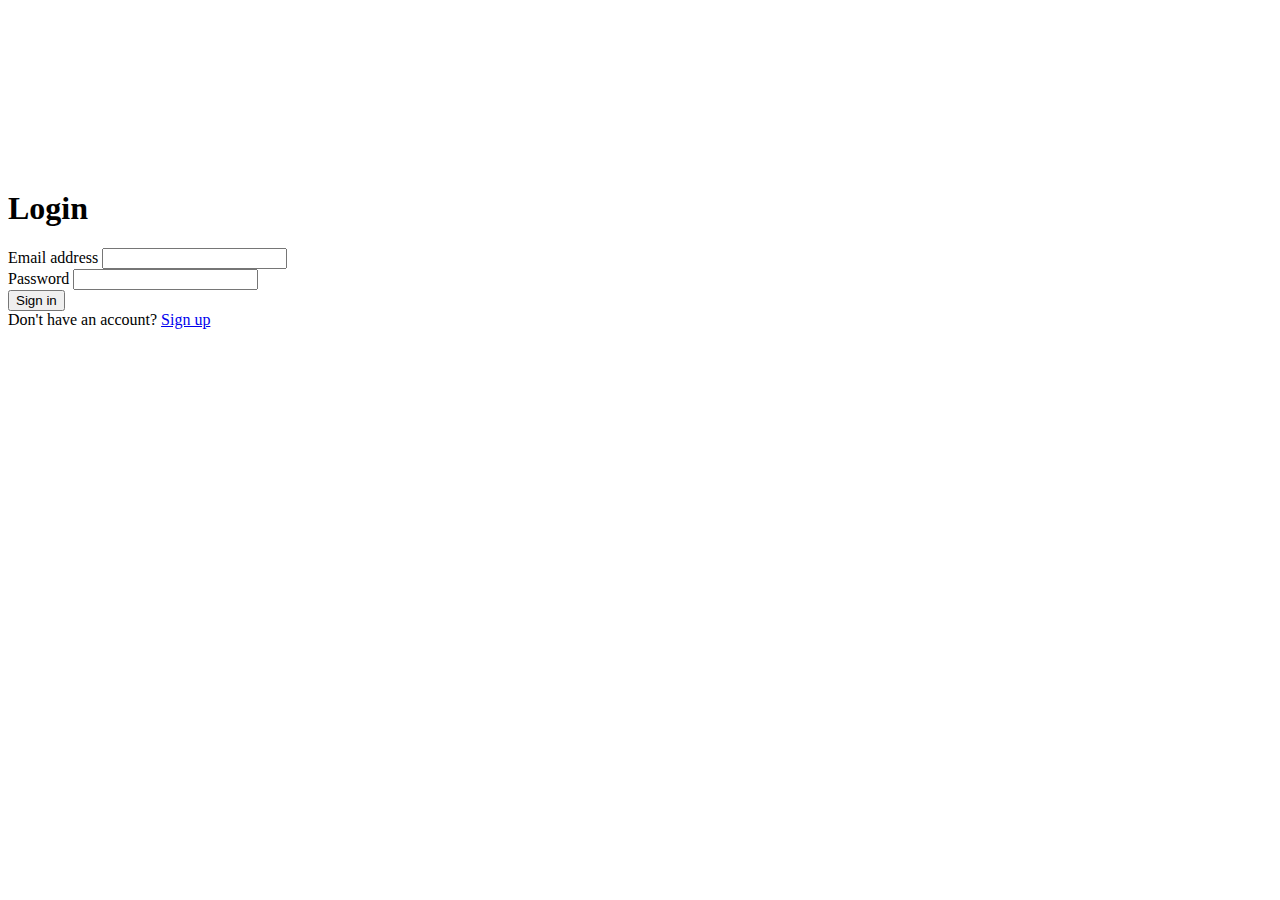
<file: Pages/login.html>
<!DOCTYPE html>
<html lang="en">
<head>
    <meta charset="UTF-8">
    <meta name="viewport" content="width=device-width, initial-scale=1.0">
    <title>Login</title>
    <link href="../style/login.css" rel="stylesheet">
    <link href="https://cdn.jsdelivr.net/npm/bootstrap@5.0.2/dist/css/bootstrap.min.css" rel="stylesheet" integrity="sha384-EVSTQN3/azprG1Anm3QDgpJLIm9Nao0Yz1ztcQTwFspd3yD65VohhpuuCOmLASjC" crossorigin="anonymous">
    <script src="https://cdn.jsdelivr.net/npm/bootstrap@5.0.2/dist/js/bootstrap.bundle.min.js" integrity="sha384-MrcW6ZMFYlzcLA8Nl+NtUVF0sA7MsXsP1UyJoMp4YLEuNSfAP+JcXn/tWtIaxVXM" crossorigin="anonymous"></script>
</head>
<body>
    <div class="container-fluid">
        <div class="row justify-content-center">
            <div class="col-md-5">
                <div class="card">
                    <div class="card-header">
                      <h1>Login</h1>
                    </div>
                    <div class="card-body">
                       <form method="PUT">
                            <div class="mb-3">
                                <label for="inputEmail" class="form-label">Email address</label>
                                <input type="email" class="form-control" id="inputEmail" required>
                            </div>
                            <div class="mb-3">
                                <label for="inputPassword" class="form-label">Password</label>
                                <input type="password" class="form-control" id="inputPassword" required>
                            </div>
                            <div class="mb-3 error-message" id="loginError" >

                            </div>
                            <button type="submit" class="btn btn-primary" id="btnSubmit">Sign in</button>
                        </form>
                    </div>
                    <div class="card-footer">
                        Don't have an account?
                        <a href="../Pages/register.html" id="logoutBtn">Sign up</a>
                    </div>
                  </div>
            
            </div>
        </div>
    </div>
    <script src="../scripts/login.js"></script>
</body>
</html>
</file>
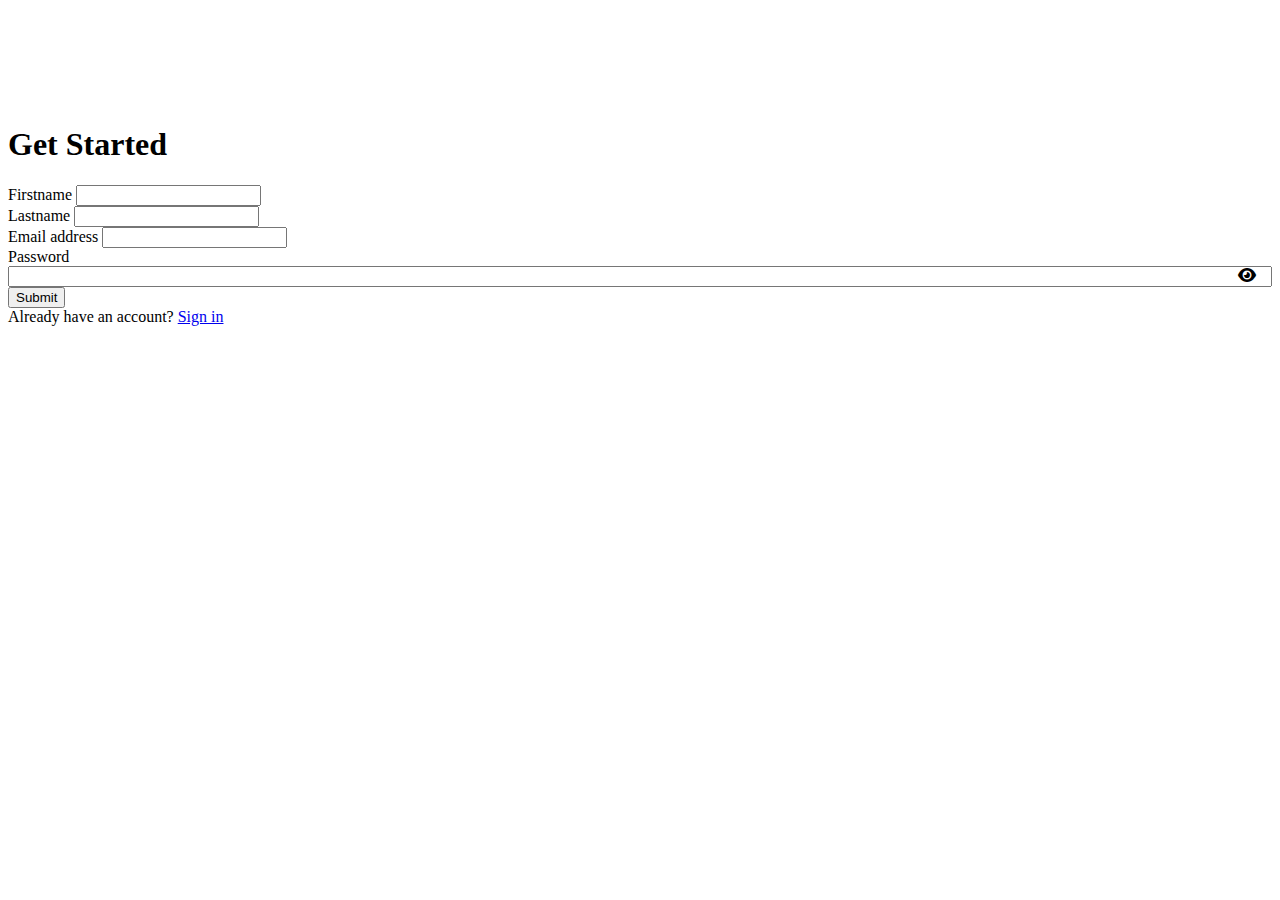
<file: Pages/register.html>
<!DOCTYPE html>
<html lang="en">
<head>
    <meta charset="UTF-8">
    <meta name="viewport" content="width=device-width, initial-scale=1.0">
    <title>Register</title>
    <link href="../style/register.css" rel="stylesheet">
    <link rel="stylesheet" href="https://cdnjs.cloudflare.com/ajax/libs/font-awesome/6.0.0-beta3/css/all.min.css">
    <link href="https://cdn.jsdelivr.net/npm/bootstrap@5.0.2/dist/css/bootstrap.min.css" rel="stylesheet" integrity="sha384-EVSTQN3/azprG1Anm3QDgpJLIm9Nao0Yz1ztcQTwFspd3yD65VohhpuuCOmLASjC" crossorigin="anonymous">
    <script src="https://cdn.jsdelivr.net/npm/bootstrap@5.0.2/dist/js/bootstrap.bundle.min.js" integrity="sha384-MrcW6ZMFYlzcLA8Nl+NtUVF0sA7MsXsP1UyJoMp4YLEuNSfAP+JcXn/tWtIaxVXM" crossorigin="anonymous"></script>
</head>
<body>
    <div class="container-fluid">
        <div class="row justify-content-center">
            <div class="col-md-5">
                <div class="card">
                    <div class="card-header">
                      <h1>Get Started</h1>
                    </div>
                    <div class="card-body">
                        <form method="POST">
                            <div class="mb-3">
                                <label for="inputFirstname" class="form-label">Firstname</label>
                                <input type="text" class="form-control" id="inputFirstname" required>
                                <div id="firstname-error" class="error-message"></div>
                            </div>
                            <div class="mb-3">
                                <label for="inputLastname" class="form-label">Lastname</label>
                                <input type="text" class="form-control" id="inputLastname" required>
                                <div id="lastname-error" class="error-message"></div>
                            </div>
                            <div class="mb-3">
                                <label for="inputEmail" class="form-label">Email address</label>
                                <input type="email" class="form-control" id="inputEmail" required>
                                <div id="email-error" class="error-message"></div>
                            </div>
                            <div class="mb-3">
                                <label for="inputPassword" class="form-label">Password</label>
                                <div class="password-container">
                                    <input type="password" class="form-control" id="inputPassword" required>
                                    <span id="togglePassword">
                                        <i class="fas fa-eye"></i>
                                    </span>
                                </div>
                                <div id="password-error" class="error-message"></div>
                            </div>
                            <button type="submit" class="btn btn-primary" id="btnSubmit">Submit</button>
                        </form>
                    </div>
                    <div class="card-footer">
                         Already have an account?
                        <a href="../Pages/login.html">Sign in</a>
                    </div>
                  </div>
            </div>
        </div>
       
    </div>
    <script src="../scripts/register.js"></script>
</body>
</html>
</file>
<file: style/login.css>
.container-fluid{
    margin-top: 15%;
}

.error-message{
    color: red;
}
</file>
<file: style/register.css>
.container-fluid{
    margin-top: 10%;
}

.password-container {
    display: flex;
    align-items: center;
    position: relative;
}

.password-container input {
    flex: 1;
}

.password-container span {
    position: absolute;
    right: 1rem;
    cursor: pointer;
}

.error-message {
    color: red;
}
</file>
